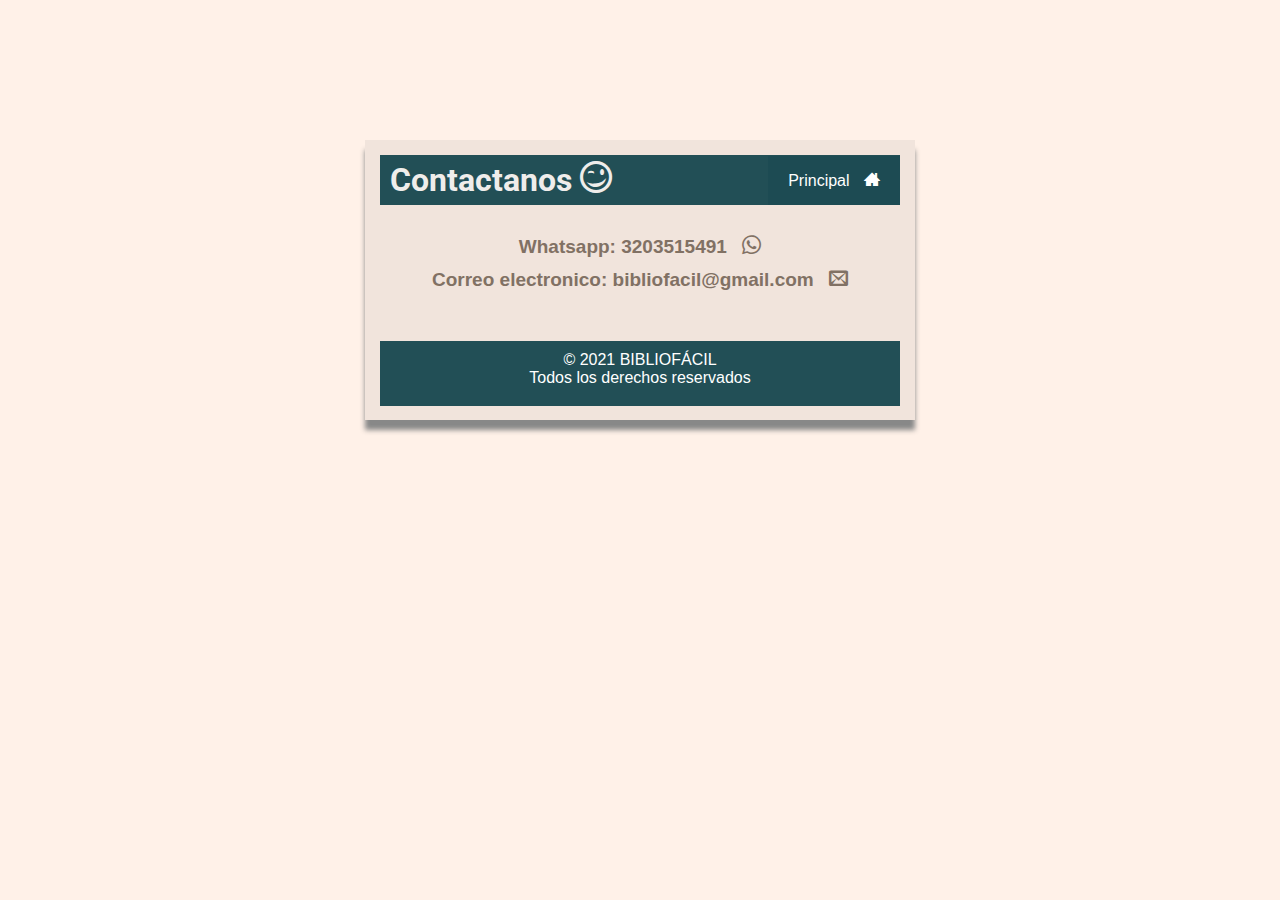
<file: ayuda.html>
<!doctype html>
<html>
    <head>
        <meta charset="utf-8">
        <meta name="viewport" content="width=device-width, user-scalable=no, initial-scale=1.0, maximum-scale=1.0, minimum-scale=1.0">
        <title>BiblioFacil | Ayuda</title>
        <link rel="stylesheet" href="css/hojaEstilos_ayuda.css">
        <link rel="stylesheet" href="fonts/style.css">
        <link href="https://fonts.googleapis.com/css2?family=Merienda&family=Roboto&display=swap" rel="stylesheet">
    </head>
    
    
    
    <body>
        <div class="contenedor3">
           
            <header>
                <h1>
                    Contactanos
                    <span class="icon-wink"></span>
                </h1>
                <nav class="menu">
           <ul>
                <li class = "submenu" ><a href="Principal.php">Principal
                   <span class="icon-home3"></span></a>
                </li>
           </ul>
       </nav> 
            </header>  
              
            
            <section>
                <div class="parrafos1">
                    <p><b>Whatsapp: 3203515491</b> <span class="icon-whatsapp"></span> </p>
                    <p><b>Correo electronico: bibliofacil@gmail.com</b> <span class="icon-envelop"></span> </p>
                </div>
            </section>
            
            <footer class="footer" >
                <p>
                    &copy; 2021 BIBLIOFÁCIL <br>
                    Todos los derechos reservados
                </p>
                </footer>
            
        </div>
    </body>
    
 
   
</html>
</file>
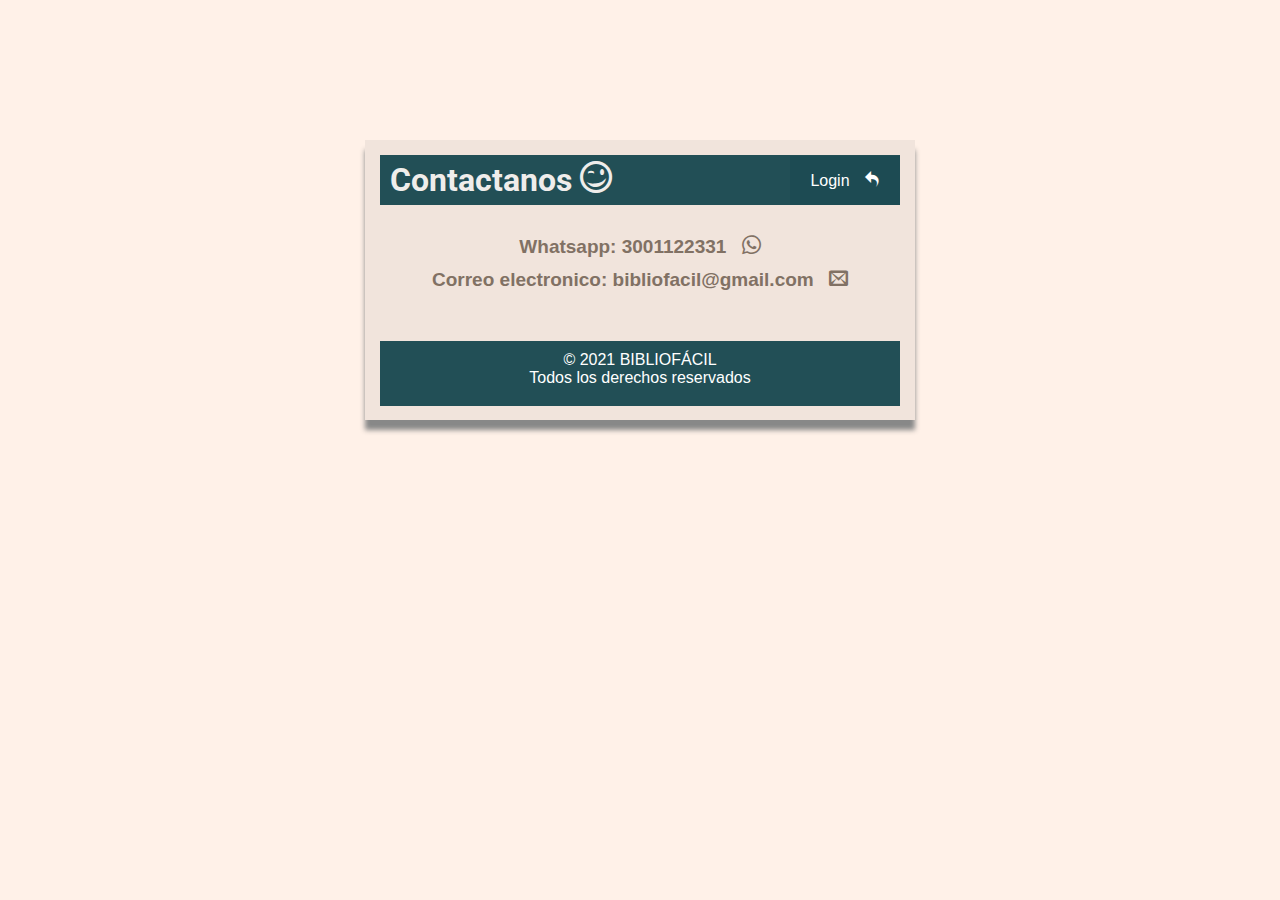
<file: ayudaLogin.html>
<!doctype html>
<html>
    <head>
        <meta charset="utf-8">
        <meta name="viewport" content="width=device-width, user-scalable=no, initial-scale=1.0, maximum-scale=1.0, minimum-scale=1.0">
        <title>BiblioFacil | Ayuda</title>
        <link rel="stylesheet" href="css/hojaEstilos_ayuda.css">
        <link rel="stylesheet" href="fonts/style.css">
        <link href="https://fonts.googleapis.com/css2?family=Merienda&family=Roboto&display=swap" rel="stylesheet">
    </head>
        
    <body>
        <div class="contenedor3">
           
            <header>
                <h1>
                    Contactanos
                    <span class="icon-wink"></span>
                </h1>
                <nav class="menu">
           <ul>
                <li class = "submenu" ><a href="index.html">Login
                    <span class="icon-undo2"></span></a>
                </li>
           </ul>
       </nav> 
            </header>           
            
            <section>
                <div class="parrafos1">
                    <p><b>Whatsapp: 3001122331</b> <span class="icon-whatsapp"></span> </p>
                    <p><b>Correo electronico: bibliofacil@gmail.com</b> <span class="icon-envelop"></span> </p>
                </div>
            </section>
                    
            <footer class="footer" >
                <p>
                    &copy; 2021 BIBLIOFÁCIL <br>
                    Todos los derechos reservados
                </p>
                </footer>
                
        </div>
    </body>
</html>
</file>
<file: fonts/style.css>
@font-face {
  font-family: 'Iconos';
  src:  url('Iconos.eot?rz9i38');
  src:  url('Iconos.eot?rz9i38#iefix') format('embedded-opentype'),
        url('Iconos.ttf?rz9i38') format('truetype'),
        url('Iconos.woff?rz9i38') format('woff'),
        url('Iconos.svg?rz9i38#Iconos') format('svg');
  font-weight: normal;
  font-style: normal;
  font-display: block;
}

[class^="icon-"], [class*=" icon-"] {
  /* use !important to prevent issues with browser extensions that change fonts */
  font-family: 'Iconos' !important;
  speak: never;
  font-style: normal;
  font-weight: normal;
  font-variant: normal;
  text-transform: none;
  line-height: 1;

  /* Better Font Rendering =========== */
  -webkit-font-smoothing: antialiased;
  -moz-osx-font-smoothing: grayscale;
}

.icon-home:before {
  content: "\e900";
}
.icon-home2:before {
  content: "\e901";
}
.icon-home3:before {
  content: "\e902";
}
.icon-office:before {
  content: "\e903";
}
.icon-newspaper:before {
  content: "\e904";
}
.icon-pencil:before {
  content: "\e905";
}
.icon-pencil2:before {
  content: "\e906";
}
.icon-quill:before {
  content: "\e907";
}
.icon-pen:before {
  content: "\e908";
}
.icon-blog:before {
  content: "\e909";
}
.icon-eyedropper:before {
  content: "\e90a";
}
.icon-droplet:before {
  content: "\e90b";
}
.icon-paint-format:before {
  content: "\e90c";
}
.icon-image:before {
  content: "\e90d";
}
.icon-images:before {
  content: "\e90e";
}
.icon-camera:before {
  content: "\e90f";
}
.icon-headphones:before {
  content: "\e910";
}
.icon-music:before {
  content: "\e911";
}
.icon-play:before {
  content: "\e912";
}
.icon-film:before {
  content: "\e913";
}
.icon-video-camera:before {
  content: "\e914";
}
.icon-dice:before {
  content: "\e915";
}
.icon-pacman:before {
  content: "\e916";
}
.icon-spades:before {
  content: "\e917";
}
.icon-clubs:before {
  content: "\e918";
}
.icon-diamonds:before {
  content: "\e919";
}
.icon-bullhorn:before {
  content: "\e91a";
}
.icon-connection:before {
  content: "\e91b";
}
.icon-podcast:before {
  content: "\e91c";
}
.icon-feed:before {
  content: "\e91d";
}
.icon-mic:before {
  content: "\e91e";
}
.icon-book:before {
  content: "\e91f";
}
.icon-books:before {
  content: "\e920";
}
.icon-library:before {
  content: "\e921";
}
.icon-file-text:before {
  content: "\e922";
}
.icon-profile:before {
  content: "\e923";
}
.icon-file-empty:before {
  content: "\e924";
}
.icon-files-empty:before {
  content: "\e925";
}
.icon-file-text2:before {
  content: "\e926";
}
.icon-file-picture:before {
  content: "\e927";
}
.icon-file-music:before {
  content: "\e928";
}
.icon-file-play:before {
  content: "\e929";
}
.icon-file-video:before {
  content: "\e92a";
}
.icon-file-zip:before {
  content: "\e92b";
}
.icon-copy:before {
  content: "\e92c";
}
.icon-paste:before {
  content: "\e92d";
}
.icon-stack:before {
  content: "\e92e";
}
.icon-folder:before {
  content: "\e92f";
}
.icon-folder-open:before {
  content: "\e930";
}
.icon-folder-plus:before {
  content: "\e931";
}
.icon-folder-minus:before {
  content: "\e932";
}
.icon-folder-download:before {
  content: "\e933";
}
.icon-folder-upload:before {
  content: "\e934";
}
.icon-price-tag:before {
  content: "\e935";
}
.icon-price-tags:before {
  content: "\e936";
}
.icon-barcode:before {
  content: "\e937";
}
.icon-qrcode:before {
  content: "\e938";
}
.icon-ticket:before {
  content: "\e939";
}
.icon-cart:before {
  content: "\e93a";
}
.icon-coin-dollar:before {
  content: "\e93b";
}
.icon-coin-euro:before {
  content: "\e93c";
}
.icon-coin-pound:before {
  content: "\e93d";
}
.icon-coin-yen:before {
  content: "\e93e";
}
.icon-credit-card:before {
  content: "\e93f";
}
.icon-calculator:before {
  content: "\e940";
}
.icon-lifebuoy:before {
  content: "\e941";
}
.icon-phone:before {
  content: "\e942";
}
.icon-phone-hang-up:before {
  content: "\e943";
}
.icon-address-book:before {
  content: "\e944";
}
.icon-envelop:before {
  content: "\e945";
}
.icon-pushpin:before {
  content: "\e946";
}
.icon-location:before {
  content: "\e947";
}
.icon-location2:before {
  content: "\e948";
}
.icon-compass:before {
  content: "\e949";
}
.icon-compass2:before {
  content: "\e94a";
}
.icon-map:before {
  content: "\e94b";
}
.icon-map2:before {
  content: "\e94c";
}
.icon-history:before {
  content: "\e94d";
}
.icon-clock:before {
  content: "\e94e";
}
.icon-clock2:before {
  content: "\e94f";
}
.icon-alarm:before {
  content: "\e950";
}
.icon-bell:before {
  content: "\e951";
}
.icon-stopwatch:before {
  content: "\e952";
}
.icon-calendar:before {
  content: "\e953";
}
.icon-printer:before {
  content: "\e954";
}
.icon-keyboard:before {
  content: "\e955";
}
.icon-display:before {
  content: "\e956";
}
.icon-laptop:before {
  content: "\e957";
}
.icon-mobile:before {
  content: "\e958";
}
.icon-mobile2:before {
  content: "\e959";
}
.icon-tablet:before {
  content: "\e95a";
}
.icon-tv:before {
  content: "\e95b";
}
.icon-drawer:before {
  content: "\e95c";
}
.icon-drawer2:before {
  content: "\e95d";
}
.icon-box-add:before {
  content: "\e95e";
}
.icon-box-remove:before {
  content: "\e95f";
}
.icon-download:before {
  content: "\e960";
}
.icon-upload:before {
  content: "\e961";
}
.icon-floppy-disk:before {
  content: "\e962";
}
.icon-drive:before {
  content: "\e963";
}
.icon-database:before {
  content: "\e964";
}
.icon-undo:before {
  content: "\e965";
}
.icon-redo:before {
  content: "\e966";
}
.icon-undo2:before {
  content: "\e967";
}
.icon-redo2:before {
  content: "\e968";
}
.icon-forward:before {
  content: "\e969";
}
.icon-reply:before {
  content: "\e96a";
}
.icon-bubble:before {
  content: "\e96b";
}
.icon-bubbles:before {
  content: "\e96c";
}
.icon-bubbles2:before {
  content: "\e96d";
}
.icon-bubble2:before {
  content: "\e96e";
}
.icon-bubbles3:before {
  content: "\e96f";
}
.icon-bubbles4:before {
  content: "\e970";
}
.icon-user:before {
  content: "\e971";
}
.icon-users:before {
  content: "\e972";
}
.icon-user-plus:before {
  content: "\e973";
}
.icon-user-minus:before {
  content: "\e974";
}
.icon-user-check:before {
  content: "\e975";
}
.icon-user-tie:before {
  content: "\e976";
}
.icon-quotes-left:before {
  content: "\e977";
}
.icon-quotes-right:before {
  content: "\e978";
}
.icon-hour-glass:before {
  content: "\e979";
}
.icon-spinner:before {
  content: "\e97a";
}
.icon-spinner2:before {
  content: "\e97b";
}
.icon-spinner3:before {
  content: "\e97c";
}
.icon-spinner4:before {
  content: "\e97d";
}
.icon-spinner5:before {
  content: "\e97e";
}
.icon-spinner6:before {
  content: "\e97f";
}
.icon-spinner7:before {
  content: "\e980";
}
.icon-spinner8:before {
  content: "\e981";
}
.icon-spinner9:before {
  content: "\e982";
}
.icon-spinner10:before {
  content: "\e983";
}
.icon-spinner11:before {
  content: "\e984";
}
.icon-binoculars:before {
  content: "\e985";
}
.icon-search:before {
  content: "\e986";
}
.icon-zoom-in:before {
  content: "\e987";
}
.icon-zoom-out:before {
  content: "\e988";
}
.icon-enlarge:before {
  content: "\e989";
}
.icon-shrink:before {
  content: "\e98a";
}
.icon-enlarge2:before {
  content: "\e98b";
}
.icon-shrink2:before {
  content: "\e98c";
}
.icon-key:before {
  content: "\e98d";
}
.icon-key2:before {
  content: "\e98e";
}
.icon-lock:before {
  content: "\e98f";
}
.icon-unlocked:before {
  content: "\e990";
}
.icon-wrench:before {
  content: "\e991";
}
.icon-equalizer:before {
  content: "\e992";
}
.icon-equalizer2:before {
  content: "\e993";
}
.icon-cog:before {
  content: "\e994";
}
.icon-cogs:before {
  content: "\e995";
}
.icon-hammer:before {
  content: "\e996";
}
.icon-magic-wand:before {
  content: "\e997";
}
.icon-aid-kit:before {
  content: "\e998";
}
.icon-bug:before {
  content: "\e999";
}
.icon-pie-chart:before {
  content: "\e99a";
}
.icon-stats-dots:before {
  content: "\e99b";
}
.icon-stats-bars:before {
  content: "\e99c";
}
.icon-stats-bars2:before {
  content: "\e99d";
}
.icon-trophy:before {
  content: "\e99e";
}
.icon-gift:before {
  content: "\e99f";
}
.icon-glass:before {
  content: "\e9a0";
}
.icon-glass2:before {
  content: "\e9a1";
}
.icon-mug:before {
  content: "\e9a2";
}
.icon-spoon-knife:before {
  content: "\e9a3";
}
.icon-leaf:before {
  content: "\e9a4";
}
.icon-rocket:before {
  content: "\e9a5";
}
.icon-meter:before {
  content: "\e9a6";
}
.icon-meter2:before {
  content: "\e9a7";
}
.icon-hammer2:before {
  content: "\e9a8";
}
.icon-fire:before {
  content: "\e9a9";
}
.icon-lab:before {
  content: "\e9aa";
}
.icon-magnet:before {
  content: "\e9ab";
}
.icon-bin:before {
  content: "\e9ac";
}
.icon-bin2:before {
  content: "\e9ad";
}
.icon-briefcase:before {
  content: "\e9ae";
}
.icon-airplane:before {
  content: "\e9af";
}
.icon-truck:before {
  content: "\e9b0";
}
.icon-road:before {
  content: "\e9b1";
}
.icon-accessibility:before {
  content: "\e9b2";
}
.icon-target:before {
  content: "\e9b3";
}
.icon-shield:before {
  content: "\e9b4";
}
.icon-power:before {
  content: "\e9b5";
}
.icon-switch:before {
  content: "\e9b6";
}
.icon-power-cord:before {
  content: "\e9b7";
}
.icon-clipboard:before {
  content: "\e9b8";
}
.icon-list-numbered:before {
  content: "\e9b9";
}
.icon-list:before {
  content: "\e9ba";
}
.icon-list2:before {
  content: "\e9bb";
}
.icon-tree:before {
  content: "\e9bc";
}
.icon-menu:before {
  content: "\e9bd";
}
.icon-menu2:before {
  content: "\e9be";
}
.icon-menu3:before {
  content: "\e9bf";
}
.icon-menu4:before {
  content: "\e9c0";
}
.icon-cloud:before {
  content: "\e9c1";
}
.icon-cloud-download:before {
  content: "\e9c2";
}
.icon-cloud-upload:before {
  content: "\e9c3";
}
.icon-cloud-check:before {
  content: "\e9c4";
}
.icon-download2:before {
  content: "\e9c5";
}
.icon-upload2:before {
  content: "\e9c6";
}
.icon-download3:before {
  content: "\e9c7";
}
.icon-upload3:before {
  content: "\e9c8";
}
.icon-sphere:before {
  content: "\e9c9";
}
.icon-earth:before {
  content: "\e9ca";
}
.icon-link:before {
  content: "\e9cb";
}
.icon-flag:before {
  content: "\e9cc";
}
.icon-attachment:before {
  content: "\e9cd";
}
.icon-eye:before {
  content: "\e9ce";
}
.icon-eye-plus:before {
  content: "\e9cf";
}
.icon-eye-minus:before {
  content: "\e9d0";
}
.icon-eye-blocked:before {
  content: "\e9d1";
}
.icon-bookmark:before {
  content: "\e9d2";
}
.icon-bookmarks:before {
  content: "\e9d3";
}
.icon-sun:before {
  content: "\e9d4";
}
.icon-contrast:before {
  content: "\e9d5";
}
.icon-brightness-contrast:before {
  content: "\e9d6";
}
.icon-star-empty:before {
  content: "\e9d7";
}
.icon-star-half:before {
  content: "\e9d8";
}
.icon-star-full:before {
  content: "\e9d9";
}
.icon-heart:before {
  content: "\e9da";
}
.icon-heart-broken:before {
  content: "\e9db";
}
.icon-man:before {
  content: "\e9dc";
}
.icon-woman:before {
  content: "\e9dd";
}
.icon-man-woman:before {
  content: "\e9de";
}
.icon-happy:before {
  content: "\e9df";
}
.icon-happy2:before {
  content: "\e9e0";
}
.icon-smile:before {
  content: "\e9e1";
}
.icon-smile2:before {
  content: "\e9e2";
}
.icon-tongue:before {
  content: "\e9e3";
}
.icon-tongue2:before {
  content: "\e9e4";
}
.icon-sad:before {
  content: "\e9e5";
}
.icon-sad2:before {
  content: "\e9e6";
}
.icon-wink:before {
  content: "\e9e7";
}
.icon-wink2:before {
  content: "\e9e8";
}
.icon-grin:before {
  content: "\e9e9";
}
.icon-grin2:before {
  content: "\e9ea";
}
.icon-cool:before {
  content: "\e9eb";
}
.icon-cool2:before {
  content: "\e9ec";
}
.icon-angry:before {
  content: "\e9ed";
}
.icon-angry2:before {
  content: "\e9ee";
}
.icon-evil:before {
  content: "\e9ef";
}
.icon-evil2:before {
  content: "\e9f0";
}
.icon-shocked:before {
  content: "\e9f1";
}
.icon-shocked2:before {
  content: "\e9f2";
}
.icon-baffled:before {
  content: "\e9f3";
}
.icon-baffled2:before {
  content: "\e9f4";
}
.icon-confused:before {
  content: "\e9f5";
}
.icon-confused2:before {
  content: "\e9f6";
}
.icon-neutral:before {
  content: "\e9f7";
}
.icon-neutral2:before {
  content: "\e9f8";
}
.icon-hipster:before {
  content: "\e9f9";
}
.icon-hipster2:before {
  content: "\e9fa";
}
.icon-wondering:before {
  content: "\e9fb";
}
.icon-wondering2:before {
  content: "\e9fc";
}
.icon-sleepy:before {
  content: "\e9fd";
}
.icon-sleepy2:before {
  content: "\e9fe";
}
.icon-frustrated:before {
  content: "\e9ff";
}
.icon-frustrated2:before {
  content: "\ea00";
}
.icon-crying:before {
  content: "\ea01";
}
.icon-crying2:before {
  content: "\ea02";
}
.icon-point-up:before {
  content: "\ea03";
}
.icon-point-right:before {
  content: "\ea04";
}
.icon-point-down:before {
  content: "\ea05";
}
.icon-point-left:before {
  content: "\ea06";
}
.icon-warning:before {
  content: "\ea07";
}
.icon-notification:before {
  content: "\ea08";
}
.icon-question:before {
  content: "\ea09";
}
.icon-plus:before {
  content: "\ea0a";
}
.icon-minus:before {
  content: "\ea0b";
}
.icon-info:before {
  content: "\ea0c";
}
.icon-cancel-circle:before {
  content: "\ea0d";
}
.icon-blocked:before {
  content: "\ea0e";
}
.icon-cross:before {
  content: "\ea0f";
}
.icon-checkmark:before {
  content: "\ea10";
}
.icon-checkmark2:before {
  content: "\ea11";
}
.icon-spell-check:before {
  content: "\ea12";
}
.icon-enter:before {
  content: "\ea13";
}
.icon-exit:before {
  content: "\ea14";
}
.icon-play2:before {
  content: "\ea15";
}
.icon-pause:before {
  content: "\ea16";
}
.icon-stop:before {
  content: "\ea17";
}
.icon-previous:before {
  content: "\ea18";
}
.icon-next:before {
  content: "\ea19";
}
.icon-backward:before {
  content: "\ea1a";
}
.icon-forward2:before {
  content: "\ea1b";
}
.icon-play3:before {
  content: "\ea1c";
}
.icon-pause2:before {
  content: "\ea1d";
}
.icon-stop2:before {
  content: "\ea1e";
}
.icon-backward2:before {
  content: "\ea1f";
}
.icon-forward3:before {
  content: "\ea20";
}
.icon-first:before {
  content: "\ea21";
}
.icon-last:before {
  content: "\ea22";
}
.icon-previous2:before {
  content: "\ea23";
}
.icon-next2:before {
  content: "\ea24";
}
.icon-eject:before {
  content: "\ea25";
}
.icon-volume-high:before {
  content: "\ea26";
}
.icon-volume-medium:before {
  content: "\ea27";
}
.icon-volume-low:before {
  content: "\ea28";
}
.icon-volume-mute:before {
  content: "\ea29";
}
.icon-volume-mute2:before {
  content: "\ea2a";
}
.icon-volume-increase:before {
  content: "\ea2b";
}
.icon-volume-decrease:before {
  content: "\ea2c";
}
.icon-loop:before {
  content: "\ea2d";
}
.icon-loop2:before {
  content: "\ea2e";
}
.icon-infinite:before {
  content: "\ea2f";
}
.icon-shuffle:before {
  content: "\ea30";
}
.icon-arrow-up-left:before {
  content: "\ea31";
}
.icon-arrow-up:before {
  content: "\ea32";
}
.icon-arrow-up-right:before {
  content: "\ea33";
}
.icon-arrow-right:before {
  content: "\ea34";
}
.icon-arrow-down-right:before {
  content: "\ea35";
}
.icon-arrow-down:before {
  content: "\ea36";
}
.icon-arrow-down-left:before {
  content: "\ea37";
}
.icon-arrow-left:before {
  content: "\ea38";
}
.icon-arrow-up-left2:before {
  content: "\ea39";
}
.icon-arrow-up2:before {
  content: "\ea3a";
}
.icon-arrow-up-right2:before {
  content: "\ea3b";
}
.icon-arrow-right2:before {
  content: "\ea3c";
}
.icon-arrow-down-right2:before {
  content: "\ea3d";
}
.icon-arrow-down2:before {
  content: "\ea3e";
}
.icon-arrow-down-left2:before {
  content: "\ea3f";
}
.icon-arrow-left2:before {
  content: "\ea40";
}
.icon-circle-up:before {
  content: "\ea41";
}
.icon-circle-right:before {
  content: "\ea42";
}
.icon-circle-down:before {
  content: "\ea43";
}
.icon-circle-left:before {
  content: "\ea44";
}
.icon-tab:before {
  content: "\ea45";
}
.icon-move-up:before {
  content: "\ea46";
}
.icon-move-down:before {
  content: "\ea47";
}
.icon-sort-alpha-asc:before {
  content: "\ea48";
}
.icon-sort-alpha-desc:before {
  content: "\ea49";
}
.icon-sort-numeric-asc:before {
  content: "\ea4a";
}
.icon-sort-numberic-desc:before {
  content: "\ea4b";
}
.icon-sort-amount-asc:before {
  content: "\ea4c";
}
.icon-sort-amount-desc:before {
  content: "\ea4d";
}
.icon-command:before {
  content: "\ea4e";
}
.icon-shift:before {
  content: "\ea4f";
}
.icon-ctrl:before {
  content: "\ea50";
}
.icon-opt:before {
  content: "\ea51";
}
.icon-checkbox-checked:before {
  content: "\ea52";
}
.icon-checkbox-unchecked:before {
  content: "\ea53";
}
.icon-radio-checked:before {
  content: "\ea54";
}
.icon-radio-checked2:before {
  content: "\ea55";
}
.icon-radio-unchecked:before {
  content: "\ea56";
}
.icon-crop:before {
  content: "\ea57";
}
.icon-make-group:before {
  content: "\ea58";
}
.icon-ungroup:before {
  content: "\ea59";
}
.icon-scissors:before {
  content: "\ea5a";
}
.icon-filter:before {
  content: "\ea5b";
}
.icon-font:before {
  content: "\ea5c";
}
.icon-ligature:before {
  content: "\ea5d";
}
.icon-ligature2:before {
  content: "\ea5e";
}
.icon-text-height:before {
  content: "\ea5f";
}
.icon-text-width:before {
  content: "\ea60";
}
.icon-font-size:before {
  content: "\ea61";
}
.icon-bold:before {
  content: "\ea62";
}
.icon-underline:before {
  content: "\ea63";
}
.icon-italic:before {
  content: "\ea64";
}
.icon-strikethrough:before {
  content: "\ea65";
}
.icon-omega:before {
  content: "\ea66";
}
.icon-sigma:before {
  content: "\ea67";
}
.icon-page-break:before {
  content: "\ea68";
}
.icon-superscript:before {
  content: "\ea69";
}
.icon-subscript:before {
  content: "\ea6a";
}
.icon-superscript2:before {
  content: "\ea6b";
}
.icon-subscript2:before {
  content: "\ea6c";
}
.icon-text-color:before {
  content: "\ea6d";
}
.icon-pagebreak:before {
  content: "\ea6e";
}
.icon-clear-formatting:before {
  content: "\ea6f";
}
.icon-table:before {
  content: "\ea70";
}
.icon-table2:before {
  content: "\ea71";
}
.icon-insert-template:before {
  content: "\ea72";
}
.icon-pilcrow:before {
  content: "\ea73";
}
.icon-ltr:before {
  content: "\ea74";
}
.icon-rtl:before {
  content: "\ea75";
}
.icon-section:before {
  content: "\ea76";
}
.icon-paragraph-left:before {
  content: "\ea77";
}
.icon-paragraph-center:before {
  content: "\ea78";
}
.icon-paragraph-right:before {
  content: "\ea79";
}
.icon-paragraph-justify:before {
  content: "\ea7a";
}
.icon-indent-increase:before {
  content: "\ea7b";
}
.icon-indent-decrease:before {
  content: "\ea7c";
}
.icon-share:before {
  content: "\ea7d";
}
.icon-new-tab:before {
  content: "\ea7e";
}
.icon-embed:before {
  content: "\ea7f";
}
.icon-embed2:before {
  content: "\ea80";
}
.icon-terminal:before {
  content: "\ea81";
}
.icon-share2:before {
  content: "\ea82";
}
.icon-mail:before {
  content: "\ea83";
}
.icon-mail2:before {
  content: "\ea84";
}
.icon-mail3:before {
  content: "\ea85";
}
.icon-mail4:before {
  content: "\ea86";
}
.icon-amazon:before {
  content: "\ea87";
}
.icon-google:before {
  content: "\ea88";
}
.icon-google2:before {
  content: "\ea89";
}
.icon-google3:before {
  content: "\ea8a";
}
.icon-google-plus:before {
  content: "\ea8b";
}
.icon-google-plus2:before {
  content: "\ea8c";
}
.icon-google-plus3:before {
  content: "\ea8d";
}
.icon-hangouts:before {
  content: "\ea8e";
}
.icon-google-drive:before {
  content: "\ea8f";
}
.icon-facebook:before {
  content: "\ea90";
}
.icon-facebook2:before {
  content: "\ea91";
}
.icon-instagram:before {
  content: "\ea92";
}
.icon-whatsapp:before {
  content: "\ea93";
}
.icon-spotify:before {
  content: "\ea94";
}
.icon-telegram:before {
  content: "\ea95";
}
.icon-twitter:before {
  content: "\ea96";
}
.icon-vine:before {
  content: "\ea97";
}
.icon-vk:before {
  content: "\ea98";
}
.icon-renren:before {
  content: "\ea99";
}
.icon-sina-weibo:before {
  content: "\ea9a";
}
.icon-rss:before {
  content: "\ea9b";
}
.icon-rss2:before {
  content: "\ea9c";
}
.icon-youtube:before {
  content: "\ea9d";
}
.icon-youtube2:before {
  content: "\ea9e";
}
.icon-twitch:before {
  content: "\ea9f";
}
.icon-vimeo:before {
  content: "\eaa0";
}
.icon-vimeo2:before {
  content: "\eaa1";
}
.icon-lanyrd:before {
  content: "\eaa2";
}
.icon-flickr:before {
  content: "\eaa3";
}
.icon-flickr2:before {
  content: "\eaa4";
}
.icon-flickr3:before {
  content: "\eaa5";
}
.icon-flickr4:before {
  content: "\eaa6";
}
.icon-dribbble:before {
  content: "\eaa7";
}
.icon-behance:before {
  content: "\eaa8";
}
.icon-behance2:before {
  content: "\eaa9";
}
.icon-deviantart:before {
  content: "\eaaa";
}
.icon-500px:before {
  content: "\eaab";
}
.icon-steam:before {
  content: "\eaac";
}
.icon-steam2:before {
  content: "\eaad";
}
.icon-dropbox:before {
  content: "\eaae";
}
.icon-onedrive:before {
  content: "\eaaf";
}
.icon-github:before {
  content: "\eab0";
}
.icon-npm:before {
  content: "\eab1";
}
.icon-basecamp:before {
  content: "\eab2";
}
.icon-trello:before {
  content: "\eab3";
}
.icon-wordpress:before {
  content: "\eab4";
}
.icon-joomla:before {
  content: "\eab5";
}
.icon-ello:before {
  content: "\eab6";
}
.icon-blogger:before {
  content: "\eab7";
}
.icon-blogger2:before {
  content: "\eab8";
}
.icon-tumblr:before {
  content: "\eab9";
}
.icon-tumblr2:before {
  content: "\eaba";
}
.icon-yahoo:before {
  content: "\eabb";
}
.icon-yahoo2:before {
  content: "\eabc";
}
.icon-tux:before {
  content: "\eabd";
}
.icon-appleinc:before {
  content: "\eabe";
}
.icon-finder:before {
  content: "\eabf";
}
.icon-android:before {
  content: "\eac0";
}
.icon-windows:before {
  content: "\eac1";
}
.icon-windows8:before {
  content: "\eac2";
}
.icon-soundcloud:before {
  content: "\eac3";
}
.icon-soundcloud2:before {
  content: "\eac4";
}
.icon-skype:before {
  content: "\eac5";
}
.icon-reddit:before {
  content: "\eac6";
}
.icon-hackernews:before {
  content: "\eac7";
}
.icon-wikipedia:before {
  content: "\eac8";
}
.icon-linkedin:before {
  content: "\eac9";
}
.icon-linkedin2:before {
  content: "\eaca";
}
.icon-lastfm:before {
  content: "\eacb";
}
.icon-lastfm2:before {
  content: "\eacc";
}
.icon-delicious:before {
  content: "\eacd";
}
.icon-stumbleupon:before {
  content: "\eace";
}
.icon-stumbleupon2:before {
  content: "\eacf";
}
.icon-stackoverflow:before {
  content: "\ead0";
}
.icon-pinterest:before {
  content: "\ead1";
}
.icon-pinterest2:before {
  content: "\ead2";
}
.icon-xing:before {
  content: "\ead3";
}
.icon-xing2:before {
  content: "\ead4";
}
.icon-flattr:before {
  content: "\ead5";
}
.icon-foursquare:before {
  content: "\ead6";
}
.icon-yelp:before {
  content: "\ead7";
}
.icon-paypal:before {
  content: "\ead8";
}
.icon-chrome:before {
  content: "\ead9";
}
.icon-firefox:before {
  content: "\eada";
}
.icon-IE:before {
  content: "\eadb";
}
.icon-edge:before {
  content: "\eadc";
}
.icon-safari:before {
  content: "\eadd";
}
.icon-opera:before {
  content: "\eade";
}
.icon-file-pdf:before {
  content: "\eadf";
}
.icon-file-openoffice:before {
  content: "\eae0";
}
.icon-file-word:before {
  content: "\eae1";
}
.icon-file-excel:before {
  content: "\eae2";
}
.icon-libreoffice:before {
  content: "\eae3";
}
.icon-html-five:before {
  content: "\eae4";
}
.icon-html-five2:before {
  content: "\eae5";
}
.icon-css3:before {
  content: "\eae6";
}
.icon-git:before {
  content: "\eae7";
}
.icon-codepen:before {
  content: "\eae8";
}
.icon-svg:before {
  content: "\eae9";
}
.icon-IcoMoon:before {
  content: "\eaea";
}
</file>
<file: css/hojaEstilos_ayuda.css>
/*RESET BASICO DE LOS ESTILOS PREDETERMINADOS QUE ASIGNA EL NAVEGADOR*/
*{
    margin: 0;
    padding: 0;
    box-sizing: border-box;
    font-family: sans-serif;
}

/*TAMAÑO Y COLOR DEL ENCABEZADO, ADEMAS DE QUE UBICA EL MENU A LA DERECHA */

body{
    background: #FFF1E8;
}

header {
    height: 50px;
    background: rgba(30, 75, 83, 0.98);
    color: #fff;
    display: flex;
    justify-content: flex-end;
    align-items: center;
}

footer{
    width: 100%;
    height: 55px;
    background-color: aqua;
    overflow: hidden;
}
h1{
    color: #EFEDEB;
    margin-right: auto;
    padding: 10px;
    border-color: #747d8c;
    font-family: 'Roboto', sans-serif;
}
h4{
    font-size: 20px
}

.contenedor3{
    margin:140px;
    margin-right: auto;
    margin-left: auto;
    height: 280px;
    width: 550px;
    padding: 15px ;
    background-color: rgba(96, 103, 101, 0.09);
    /*overflow: hidden;*/
    -webkit-box-shadow: 0 10px 5px #888888; /*Sombreado del contenedor global*/
     -moz-box-shadow: 0 10px 5px #888888;
     box-shadow: 0 10px 5px #888888;
}

.parrafos1{
   font-size: 15px;
   text-align: center;
   padding: 30px;
   font-family: 'Roboto', sans-serif;  
}

.parrafos1 span{
    margin-left: 10px;
}

.parrafos1 p{
    margin-bottom: 10px;
    font-size: 19px;
    color:#817164;
}

.footer{
    width: 100%;
    height: 65px;
    background-color: rgba(30, 75, 83, 0.98);
    overflow: hidden;
    margin-top: 10px;
}

.footer p{
    text-align: center; 
    color: #fff;
    font-size: 16px;
    margin-top: 10px;
}
.footer a span {
    margin-left: 15px;
    font-size: 18px;
    color:#fff;
}

.menu ul {
    background: rgba(30, 75, 83, 0.98); 
    display:flex;
    list-style: none;
}

/*OCULTA LOS SUB BOTONES*/
.menu ul ul {
    display: none;
}

/*BORDES Y COLOR DE LOS BOTONES VISIBLES*/

.menu a{
    display: block;
    padding: 15px 20px;
    color:#fff;
    text-decoration: none;
}

/*CUANDO EL MOUSE PASA POR ENCIMA SE TORNA OSCURO CLARO EL BOTON*/

.menu a:hover{
    background: rgba(0,0,0,0.3)
}


/*DISTANCIA DEL ICONO EN LOS BOTONES PRINCIPALES*/
.menu a span {
    margin-left: 10px;
}

/*CUANDO EL MOUSE PASA POR ENCIMA DEL BOTON SE DESPLIEGAN LAS OPCIONES*/

.menu ul li:hover ul {
    display: block;
    position: absolute;
}
</file>
